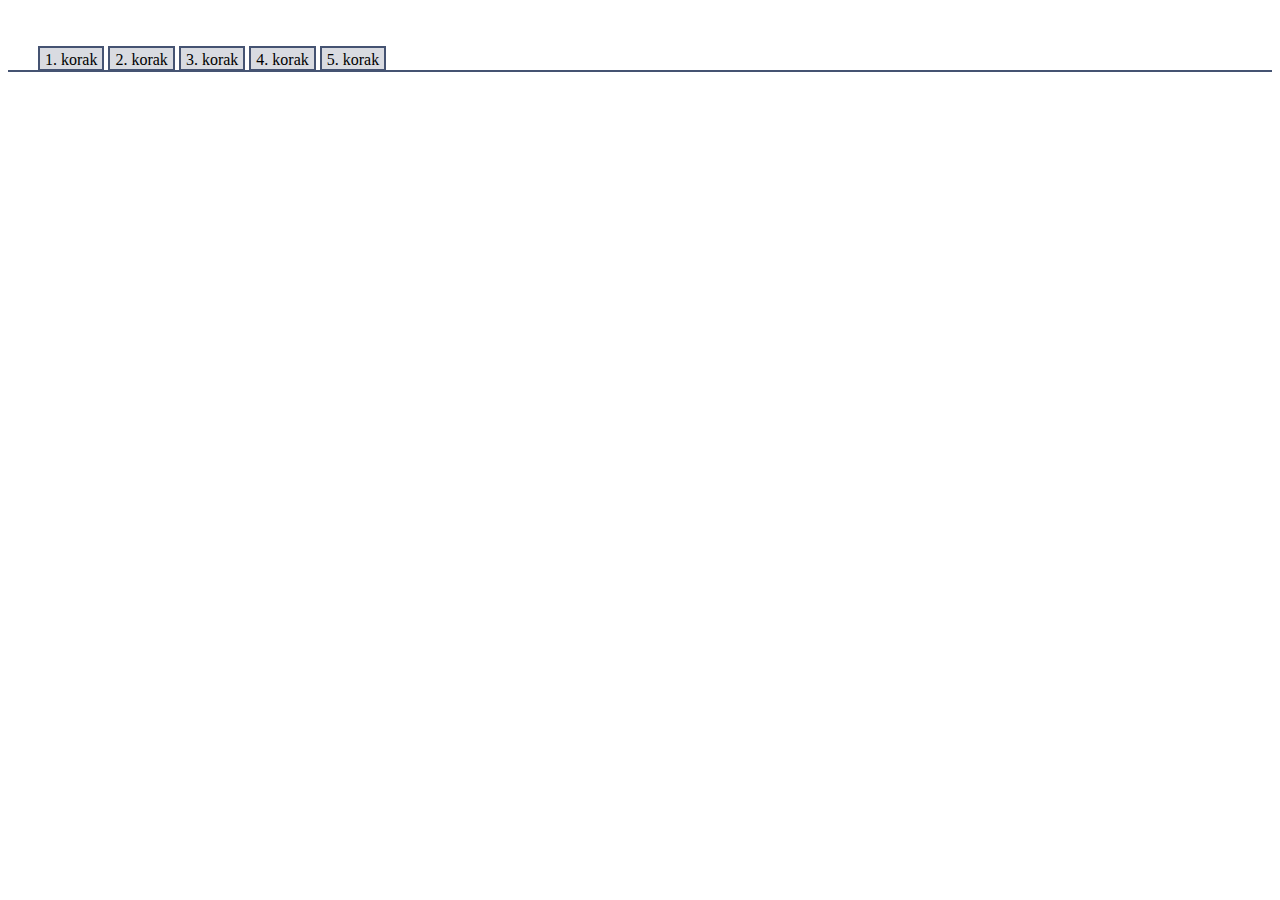
<file: 1korak.html>
<html>
	<head>
		<meta charset="UTF-8">
		<link rel="stylesheet" type="text/css" href="body.css">
	</head>
	<body>
	    <ul id="jahaci">
            <li><a href="1korak.html">1. korak</a></li>
            <li><a href="2korak.html">2. korak</a></li>
            <li><a href="3korak.html">3. korak</a></li>
            <li><a href="4korak.html">4. korak</a></li>
            <li><a href="5korak.html">5. korak</a></li>
        </ul>
	</body>
</html>
</file>
<file: body.css>
#jahaci li {
    display: inline; 
}
#jahaci {
    color: #000;
    border-bottom: 2px solid #455372;
    margin-top: 50px;
    margin-right: 0px;
    margin-bottom: 0px;
    margin-left: 0px;
    padding: 1px;
    padding-left: 30px;
}
#jahaci li a {
    color: #000;
    background: #d9dbe1;
    border: 2px solid #455372;
    padding: 3px 5px 1px 5px;
    margin: 0px;
    text-decoration: none;
}
#jahaci li a:hover {
    border-bottom-color: white;
    background-color: #eee;
    color: #455372;
    }
    #jahaci li a:active {
    color: #c00;
}
#aktivni {
    color: #000;
    background: #fff;
    border-bottom-color: white;
}
</file>
